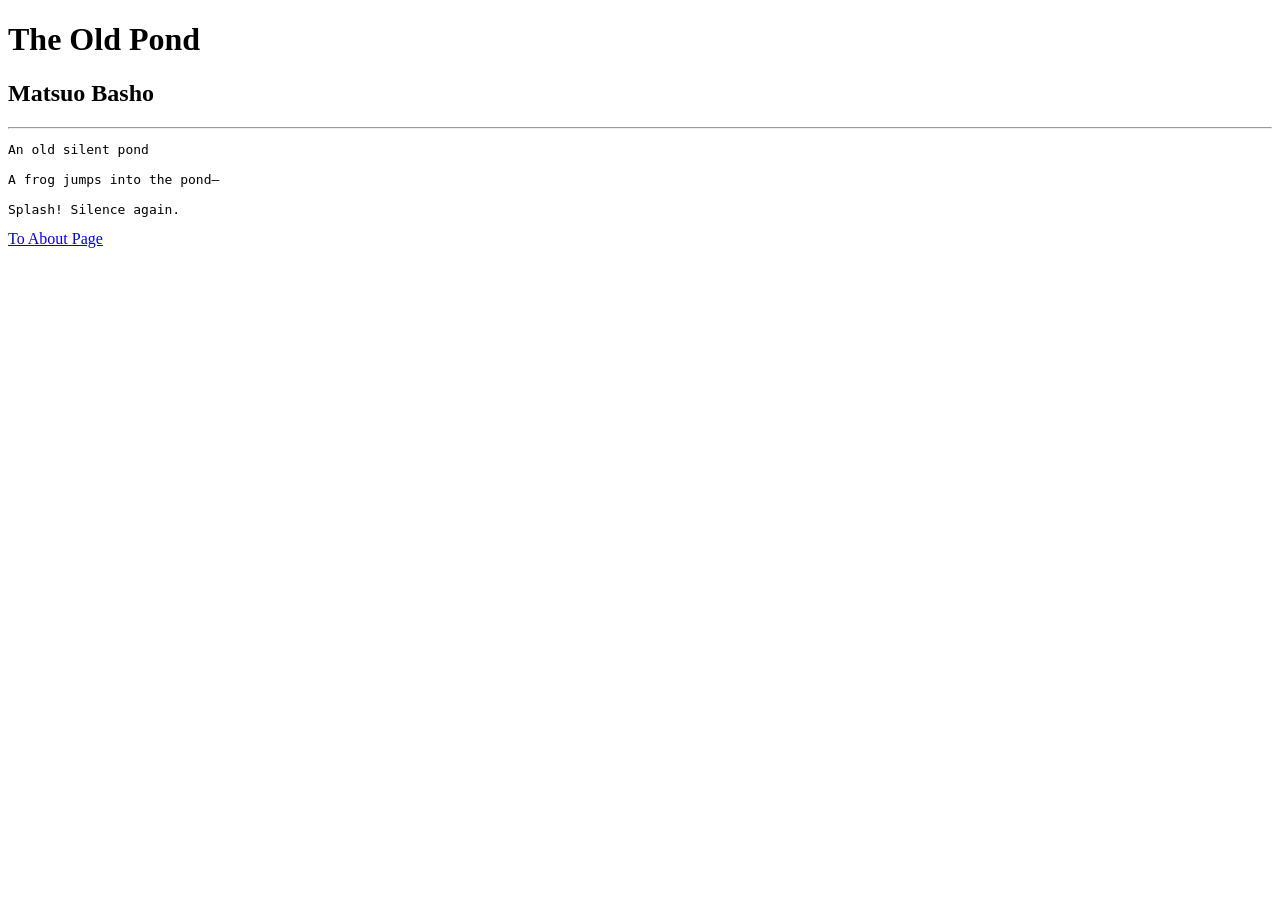
<file: assignment-04/index.html>
<!DOCTYPE html>
<html>
  <head>

    <title>Poem</title>
  </head>
  <body>
  <h1>The Old Pond</h1>
  <h2>Matsuo Basho</h2>
  <hr>
  <pre>An old silent pond

A frog jumps into the pond—

Splash! Silence again.</pre>

  <a href="./about.html">To About Page</a>
  </body>
</html>
</file>
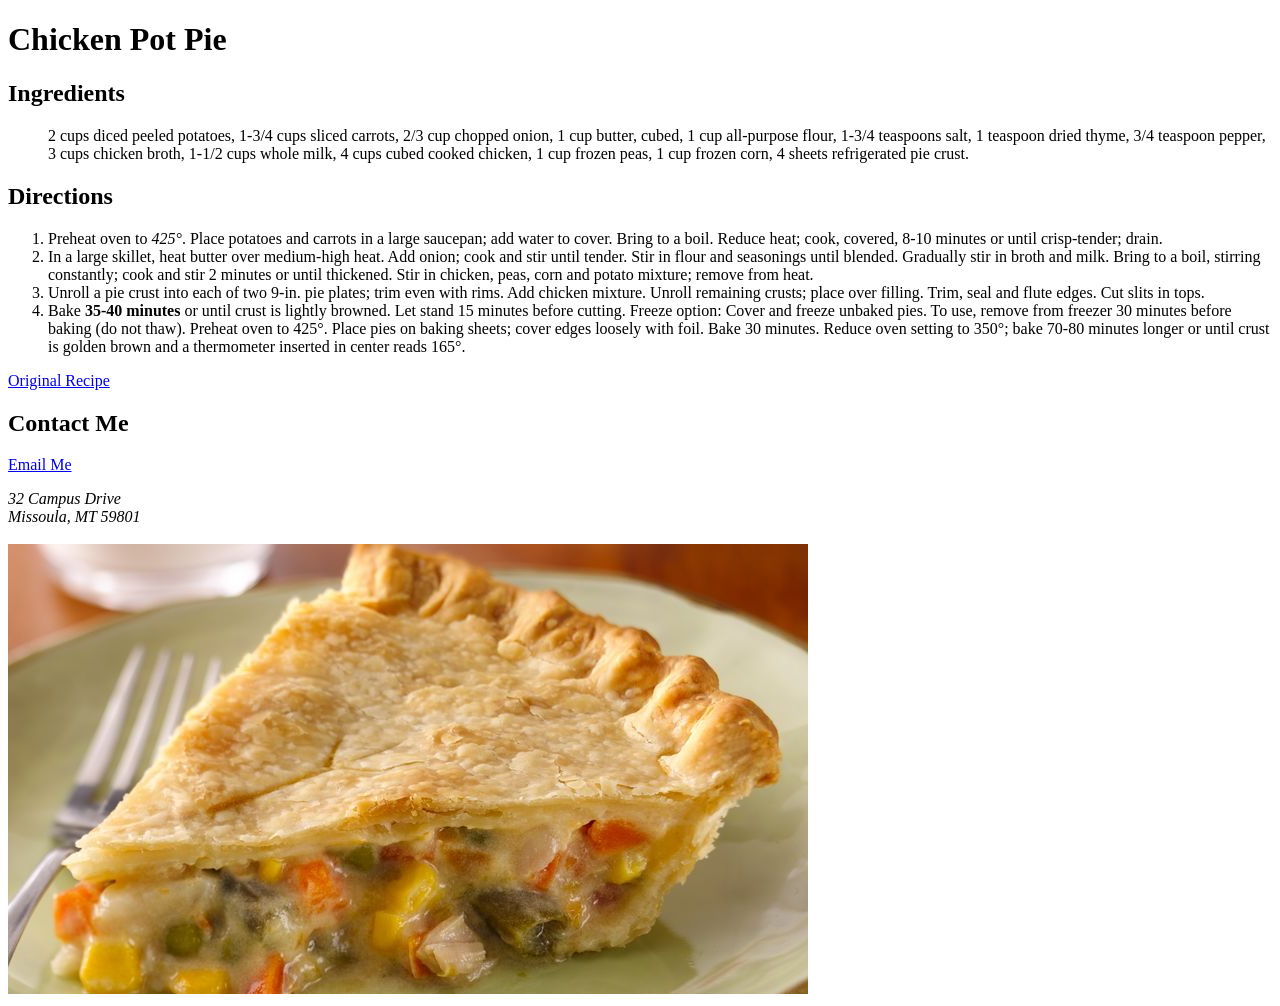
<file: assignment-05/index.html>
<!DOCTYPE html>
<html lang="en" dir="ltr">
  <head>
    <meta charset="utf-8">
    <meta name="viewport"
    content="width=device-width,
    initial-scale=1.0">
    <meta name="description" content="This is a recipe for a chicken pot pie">
    <meta name="author" content="Ben Vanderbosch">
    <title>Assignment-05</title>
  </head>
  <body>
    <h1>Chicken Pot Pie</h1>
    <h2>Ingredients</h2>
    <ul>
      2 cups diced peeled potatoes,
      1-3/4 cups sliced carrots,
      2/3 cup chopped onion,
      1 cup butter, cubed,
      1 cup all-purpose flour,
      1-3/4 teaspoons salt,
      1 teaspoon dried thyme,
      3/4 teaspoon pepper,
      3 cups chicken broth,
      1-1/2 cups whole milk,
      4 cups cubed cooked chicken,
      1 cup frozen peas,
      1 cup frozen corn,
      4 sheets refrigerated pie crust.
    </ul>
    <h2>Directions</h2>
    <ol>
      <li>Preheat oven to <em>425°</em>. Place potatoes and carrots in a large saucepan; add water to cover. Bring to a boil. Reduce heat; cook, covered, 8-10 minutes or until crisp-tender; drain.</li>
      <li>In a large skillet, heat butter over medium-high heat. Add onion; cook and stir until tender. Stir in flour and seasonings until blended. Gradually stir in broth and milk. Bring to a boil, stirring constantly; cook and stir 2 minutes or until thickened. Stir in chicken, peas, corn and potato mixture; remove from heat.</li>
      <li>Unroll a pie crust into each of two 9-in. pie plates; trim even with rims. Add chicken mixture. Unroll remaining crusts; place over filling. Trim, seal and flute edges. Cut slits in tops.</li>
      <li>Bake <strong>35-40 minutes</strong> or until crust is lightly browned. Let stand 15 minutes before cutting.
Freeze option: Cover and freeze unbaked pies. To use, remove from freezer 30 minutes before baking (do not thaw). Preheat oven to 425°. Place pies on baking sheets; cover edges loosely with foil. Bake 30 minutes. Reduce oven setting to 350°; bake 70-80 minutes longer or until crust is golden brown and a thermometer inserted in center reads 165°.</li>
    </ol>
    <p><a href="https://www.tasteofhome.com/recipes/favorite-chicken-potpie/">Original Recipe</a></p>
    <h2>Contact Me</h2>
    <p><a href="mailto:benjamin.vanderbosch@umontana.edu?subject=feedback">Email Me</a></p>
    <address>
    32 Campus Drive<br>
    Missoula, MT 59801
    </address><br>
     <img src="./images/chickenpotpie.jpg">
     <!---Comment-->
  </body>
</html>
</file>
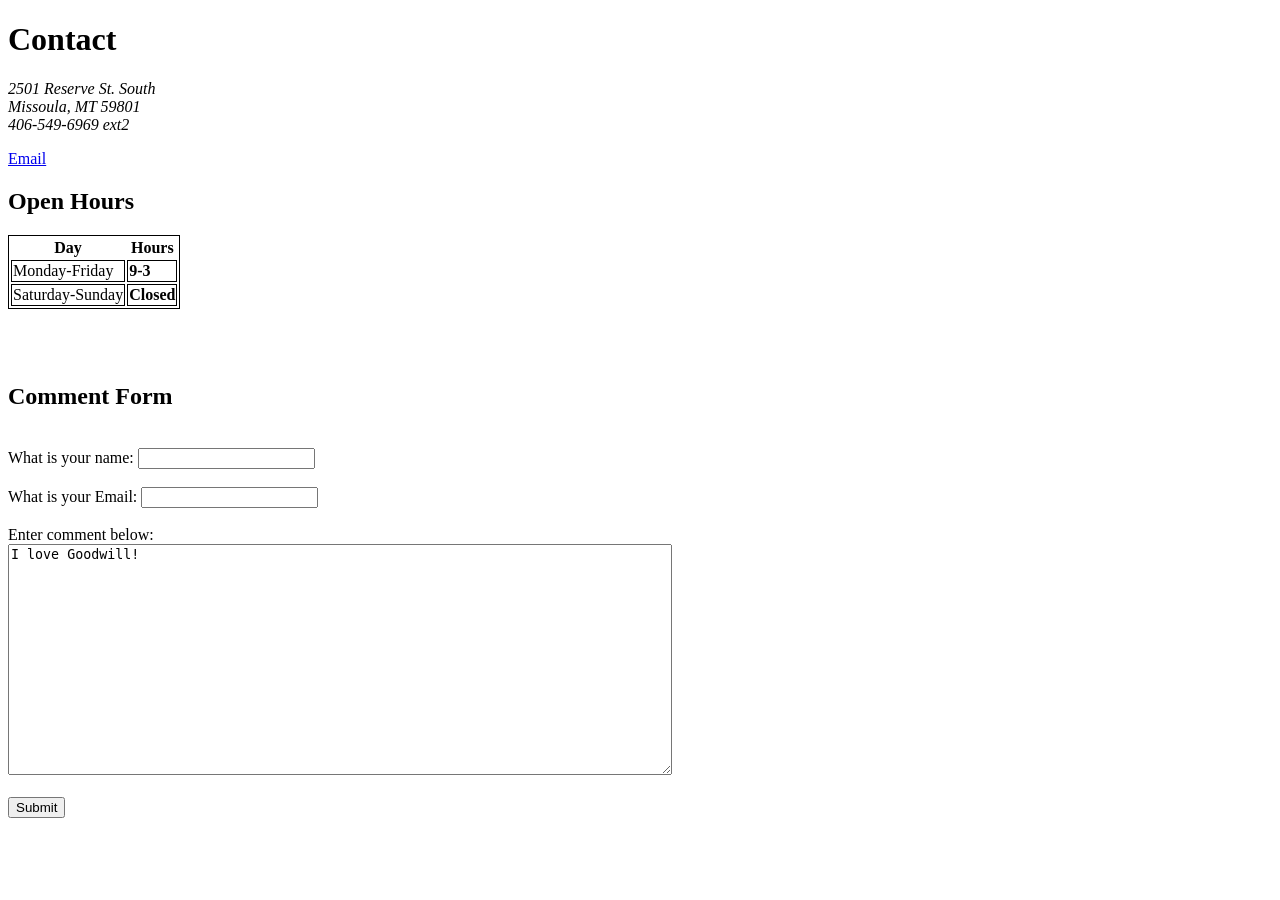
<file: assignment-06/index.html>
<!DOCTYPE html>
<html lang="en" dir="ltr">
  <head>
    <meta charset="utf-8">
    <meta name="viewport"
    content="width=device-width,
    initial-scale=1.0">
    <meta name="description" content="This is Assignment-06">
    <meta name="author" content="Ben Vanderbosch">
    <title>Goodwill</title>
  </head>
  <body>
    <h1>Contact</h1>
    <address>
      2501 Reserve St. South <br>
      Missoula, MT 59801 <br>
      406-549-6969 ext2
    </address>
    <p><a href="mailto:info@shopgoodwill.com?subject=feedback">Email</a></p>
    <h2>Open Hours</h2>
    <style>
      table,td {border: 1px solid black}
    </style>

    <table>

      <tr>
        <th>Day</th>
        <th>Hours</th>
      </tr>

      <tr>
        <td>Monday-Friday</td>
        <td><strong>9-3</strong></td>
      </tr>

      <tr>
        <td>Saturday-Sunday</td>
        <td><strong>Closed</strong></td>
      </tr>

    </table>
    <br><br><br>
    <h2>Comment Form</h2>
    <br>
    <form class="" action="https://example.com/registration.php" method="post">
      What is your name:
      <input type="text" name="name" maxlength="25">
      <br><br>
      What is your Email:
      <input type="text" name="email" maxlength="25">
      <br><br>
      Enter comment below:
      <br>
      <textarea name="name" rows="15" cols="80">
I love Goodwill!
      </textarea>
      <br><br>
      <input type="button" value="Submit" img src="./images/submit-button.png">
    </form>

  </body>
</html>
</file>
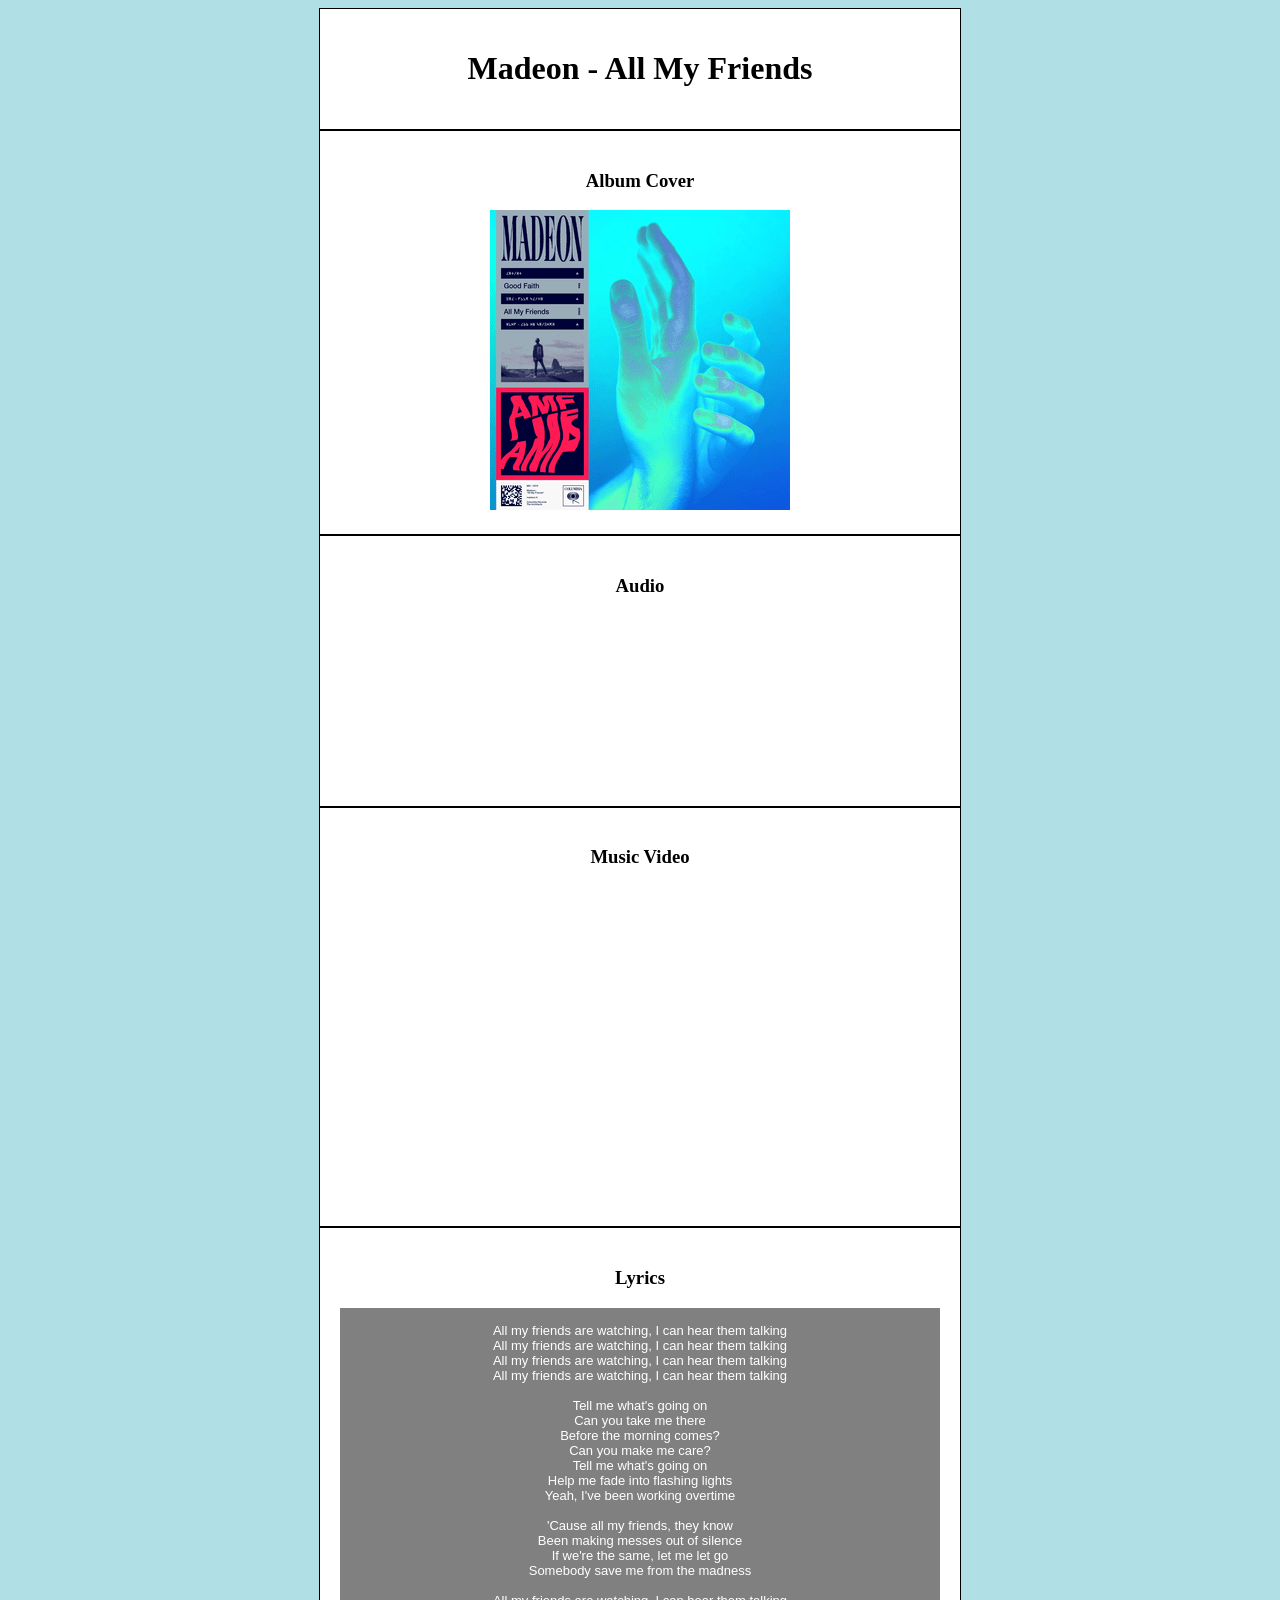
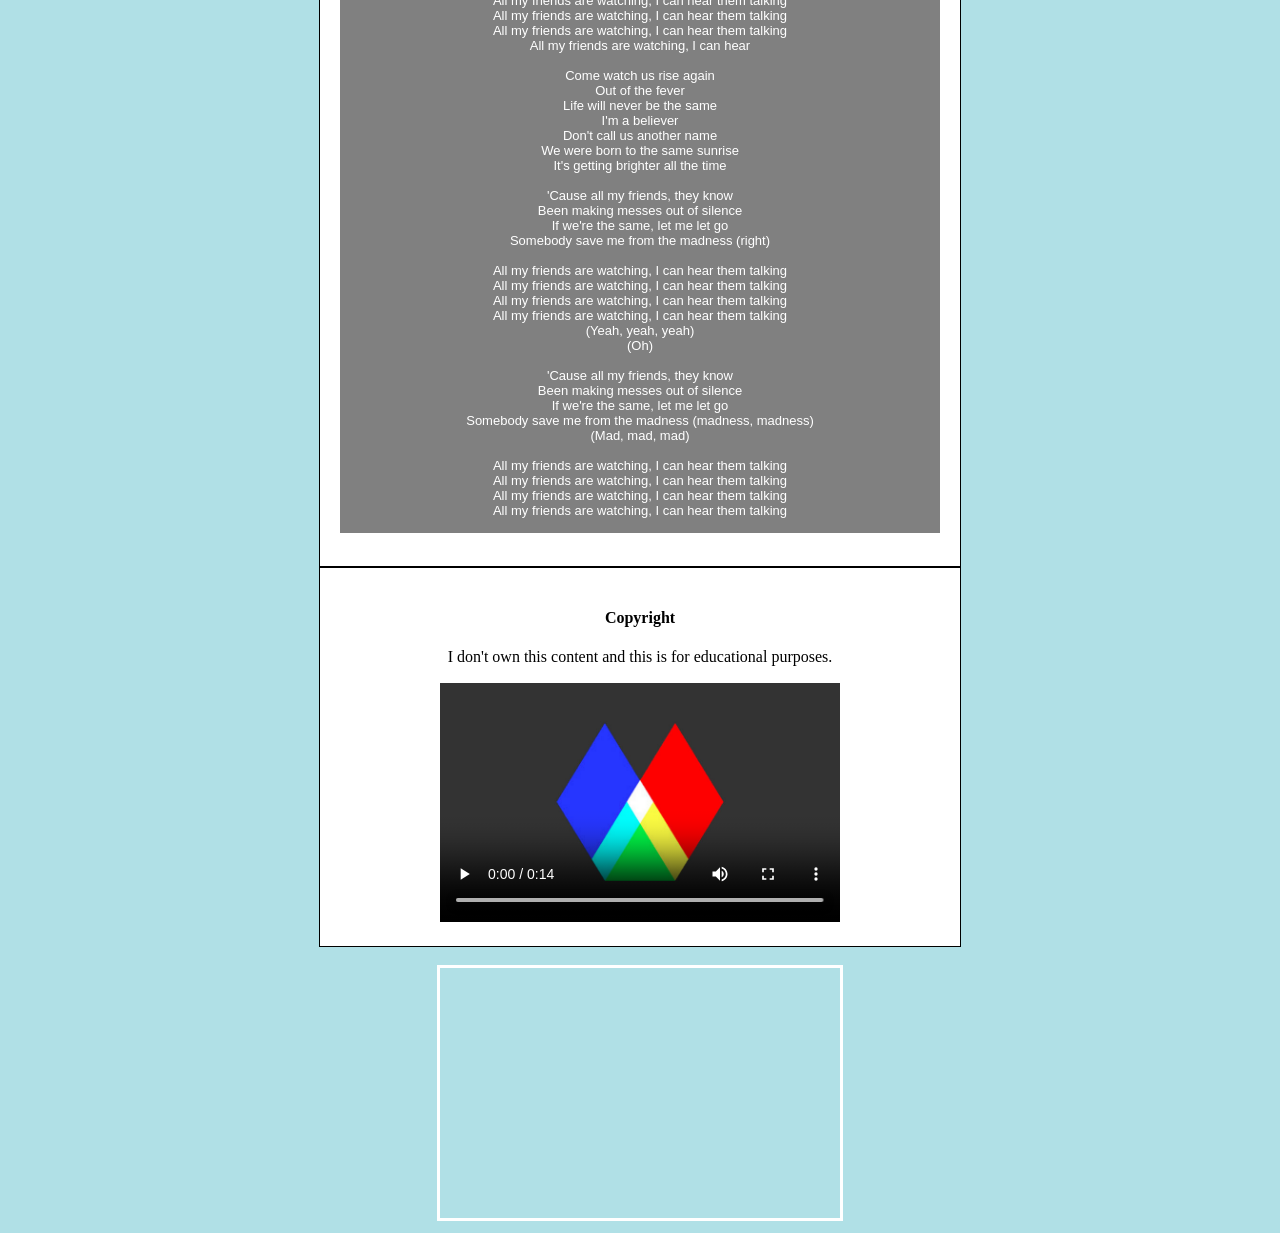
<file: assignment-07/index.html>
<!DOCTYPE html>
<html lang="en" dir="ltr">
  <head>
    <meta charset="utf-8">
    <meta name="viewport"
    content="width=device-width,
    initial-scale=1.0">
    <meta name="description" content="This is Assignment-07">
    <meta name="author" content="Ben Vanderbosch">
    <title>Media</title>
    <style media="screen">
      body {
background-color: powderblue;
text-align: center;
}
.container {
background-color: white;
width: 600px;
margin: auto;
padding: 20px;
border: 1px solid black;
}
.lyrics p, pre {
background-color: grey;
color: white;
font-size: small;
font-family: Arial;
}
    </style>
    </head>
    <body>
      <div class="container">
        <h1>Madeon - All My Friends</h1>
      </div>

      <div class="container">
        <h3>Album Cover</h3>
        <img src="./images/albumcover.png" alt="Album Cover" title="Album Cover" width="300px" height="300px">
      </div>

      <div class="container">
        <h3>Audio</h3>
        <iframe width="100%" height="166" scrolling="no" frameborder="no" allow="autoplay"
        src="https://w.soundcloud.com/player/?url=https%3A//api.soundcloud.com/tracks/626007102&color=%23ff5500&auto_play=false&hide_related=false&show_comments=true&show_user=true&show_reposts=false&show_teaser=true"></iframe>
      </div>

      <div class="container">
        <h3>Music Video</h3>
        <iframe width="560" height="315" src="https://www.youtube.com/embed/o-o0ycSsqYA" frameborder="0"
        allow="accelerometer; autoplay; encrypted-media; gyroscope; picture-in-picture" allowfullscreen></iframe>
      </div>

      <div class="container lyrics">
        <h3>Lyrics</h3>
        <p>
          <br>
All my friends are watching, I can hear them talking
<br>
All my friends are watching, I can hear them talking
<br>
All my friends are watching, I can hear them talking
<br>
All my friends are watching, I can hear them talking
<br><br>
Tell me what's going on
<br>
Can you take me there
<br>
Before the morning comes?
<br>
Can you make me care?
<br>
Tell me what's going on
<br>
Help me fade into flashing lights
<br>
Yeah, I've been working overtime
<br><br>
'Cause all my friends, they know
<br>
Been making messes out of silence
<br>
If we're the same, let me let go
<br>
Somebody save me from the madness
<br><br>
All my friends are watching, I can hear them talking
<br>
All my friends are watching, I can hear them talking
<br>
All my friends are watching, I can hear them talking
<br>
All my friends are watching, I can hear
<br><br>
Come watch us rise again
<br>
Out of the fever
<br>
Life will never be the same
<br>
I'm a believer
<br>
Don't call us another name
<br>
We were born to the same sunrise
<br>
It's getting brighter all the time
<br><br>
'Cause all my friends, they know
<br>
Been making messes out of silence
<br>
If we're the same, let me let go
<br>
Somebody save me from the madness (right)
<br><br>
All my friends are watching, I can hear them talking
<br>
All my friends are watching, I can hear them talking
<br>
All my friends are watching, I can hear them talking
<br>
All my friends are watching, I can hear them talking
<br>
(Yeah, yeah, yeah)
<br>
(Oh)
<br><br>
'Cause all my friends, they know
<br>
Been making messes out of silence
<br>
If we're the same, let me let go
<br>
Somebody save me from the madness (madness, madness)
<br>
(Mad, mad, mad)
<br><br>
All my friends are watching, I can hear them talking
<br>
All my friends are watching, I can hear them talking
<br>
All my friends are watching, I can hear them talking
<br>
All my friends are watching, I can hear them talking
<br><br>
</p>
      </div>

      <div class="container">
        <h4>Copyright</h4>
        <p>I don't own this content and this is for educational purposes.</p>
        <video poster="./media/mart-logo-poster.jpg" width="400" height="240" preload controls>
          <source src="./media/mart-logo-animated.mp4" type='video/mp4;codecs="avc1.42E01E, mp4a.40.2"'>
          <source src="./media/mart-logo-animated.webm" type='video/webm;codecs="vp8, vorbis"'>
        </video>
      </div>
      <br>
      <iframe src="https://www.google.com/maps/embed?pb=!1m18!1m12!1m3!1d2728.0416385709627!2d-113.9898706843952!3d46.862552979142485!2m3!1f0!2f0!3f0!3m2!1i1024!2i768!4f13.1!3m3!1m2!1s0x535dcc331f24f173%3A0x79df3e2b24509b73!2sGallagher%20Building%2C%2032%20Campus%20Dr%2C%20Missoula%2C%20MT%2059812!5e0!3m2!1sen!2sus!4v1583218711116!5m2!1sen!2sus"
      width="400" height="250" frameborder="50px" style="border:3px solid #ffffff";" allowfullscreen=""></iframe>

    </body>


    </html>
</file>
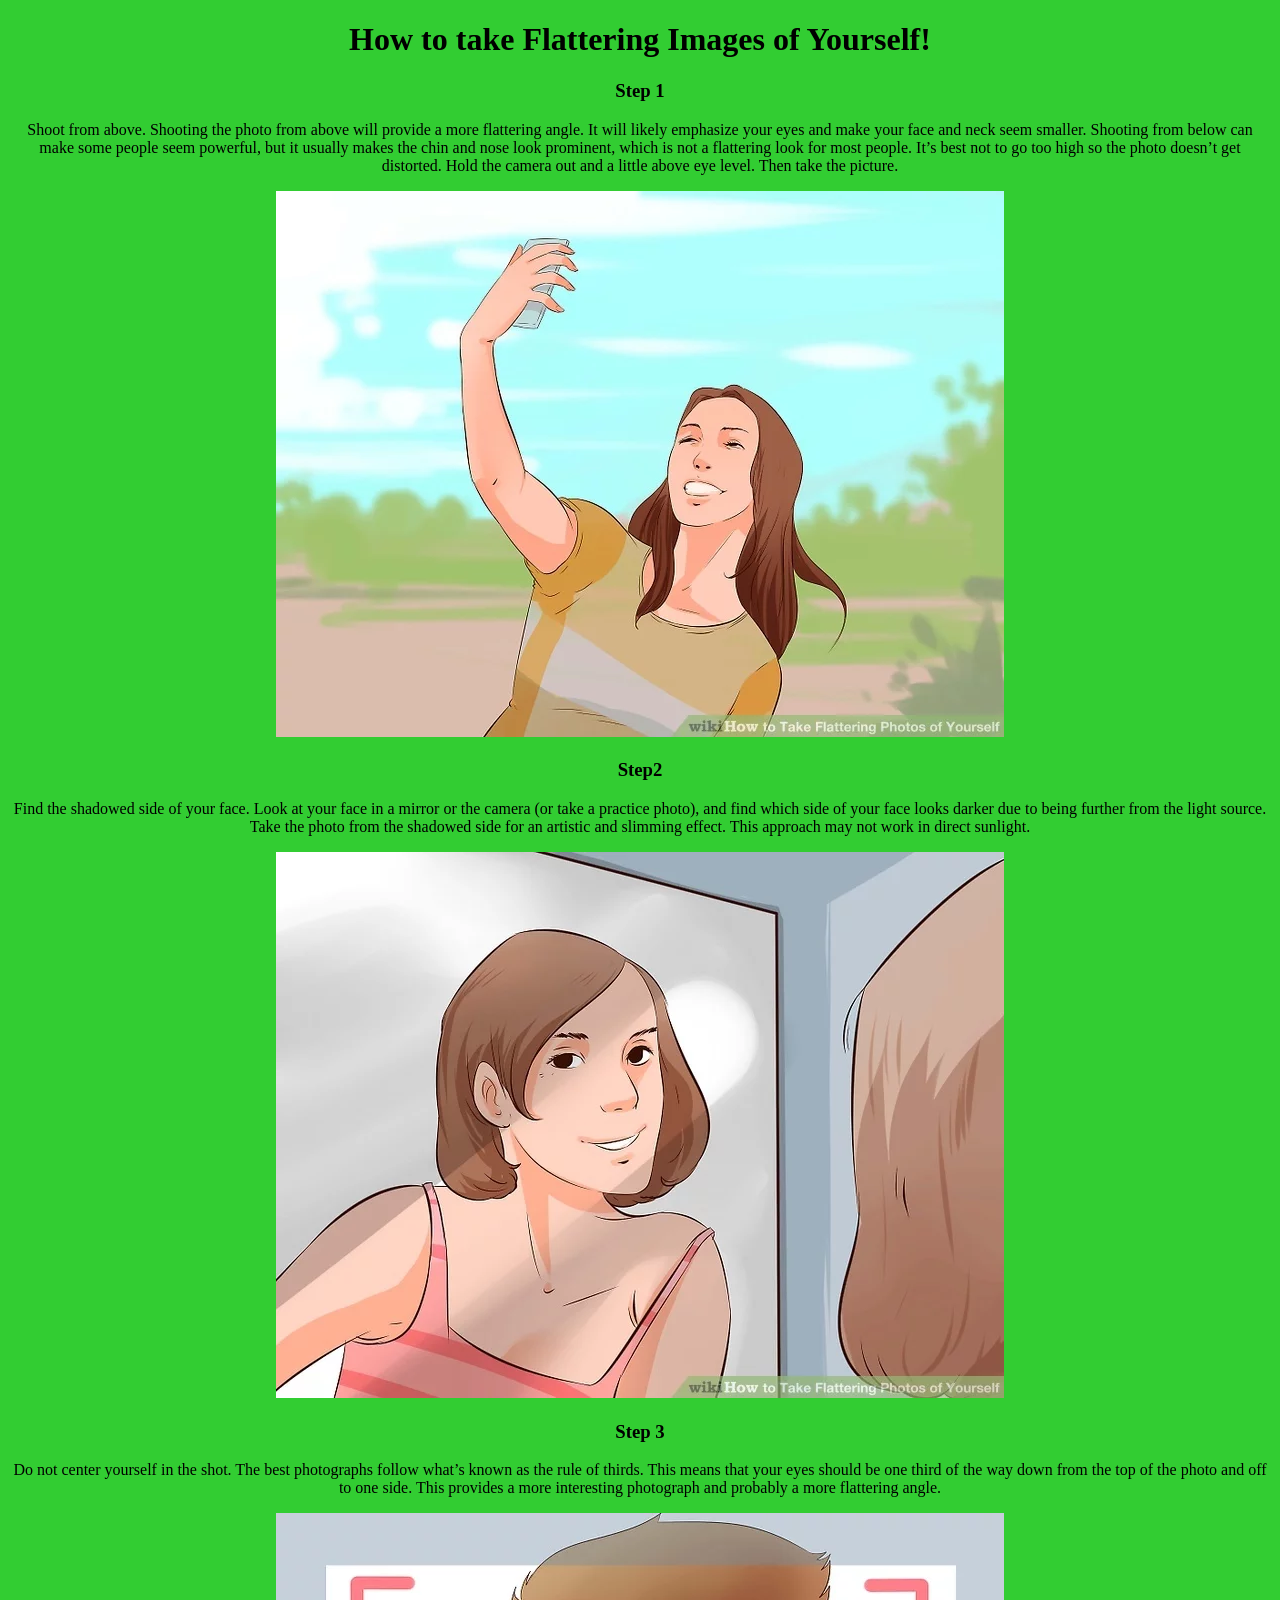
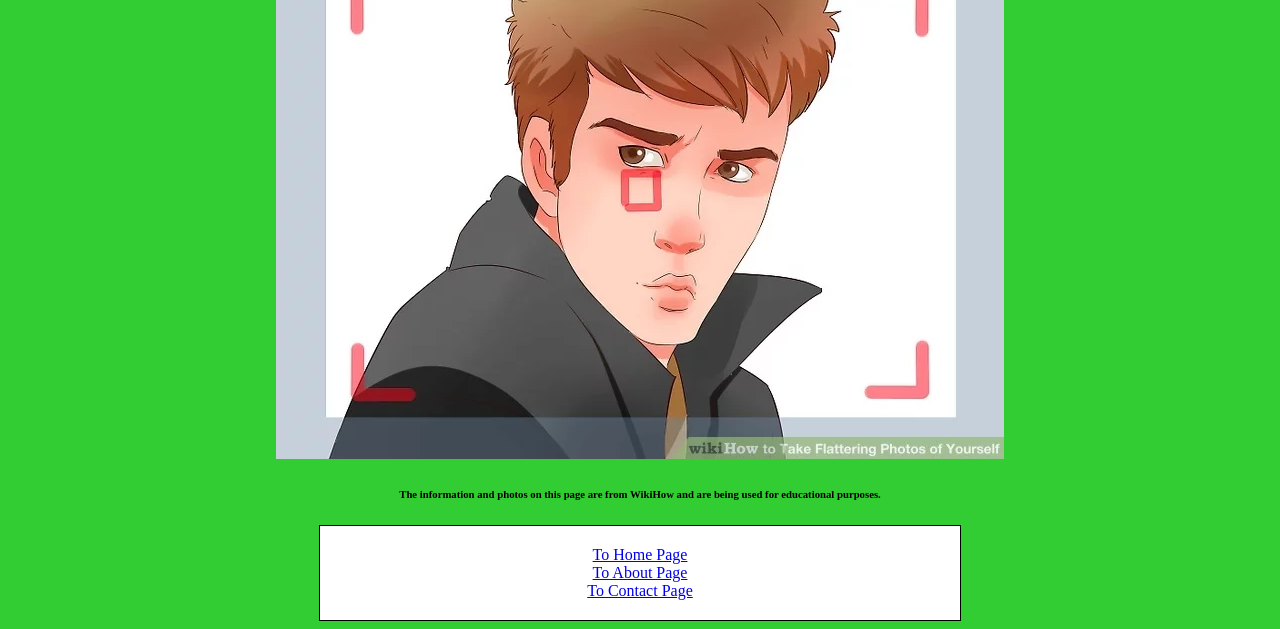
<file: Assignment-08/index.html>
<!DOCTYPE html>
<html lang="en" dir="ltr">
  <head>
    <meta charset="utf-8">
    <meta name="viewport"
    content="width=device-width,
    initial-scale=1.0">
    <meta name="description" content="This is Assignment-08">
    <meta name="author" content="Ben Vanderbosch">
    <title>Home</title>
    <style media="screen">
      body {
background-color: limegreen;
text-align: center;
}
.container {
background-color: white;
text-align: center;
width: 600px;
margin: auto;
padding: 20px;
border: 1px solid black;
}
    </style>
    </head>
<body>
  <h1>How to take Flattering Images of Yourself!</h1>
  <h3>Step 1</h3>
  <p>Shoot from above. Shooting the photo from above will provide a more flattering angle. It will likely emphasize your eyes and make your face and neck seem smaller.
Shooting from below can make some people seem powerful, but it usually makes the chin and nose look prominent, which is not a flattering look for most people.
It’s best not to go too high so the photo doesn’t get distorted. Hold the camera out and a little above eye level. Then take the picture.</p>
<img src="./images/step1.jpg" alt="Step 1" title="Step 1">
<br>
  <h3>Step2</h3>
  <p>Find the shadowed side of your face. Look at your face in a mirror or the camera (or take a practice photo), and find which side of your face looks darker due to being further from the light source. Take the photo from the shadowed side for an artistic and slimming effect. This approach may not work in direct sunlight.</p>
  <img src="./images/step2.jpg" alt="Step 2" title="Step 2">
  <br>
  <h3>Step 3</h3>
  <p>Do not center yourself in the shot. The best photographs follow what’s known as the rule of thirds. This means that your eyes should be one third of the way down from the top of the photo and off to one side. This provides a more interesting photograph and probably a more flattering angle.</p>
  <img src="./images/step 3.jpg" alt="Step 3" title="Step 3">
  <h6>The information and photos on this page are from WikiHow and are being used for educational purposes.</h6>
  <div class="container">
  <nav>
  <a href="./index.html"> To Home Page</a>
  <br>
  <a href="./about.html"> To About Page</a>
  <br>
  <a href="./contact.html"> To Contact Page</a>
  </nav>
  </div>
</body>

    </html>
</file>
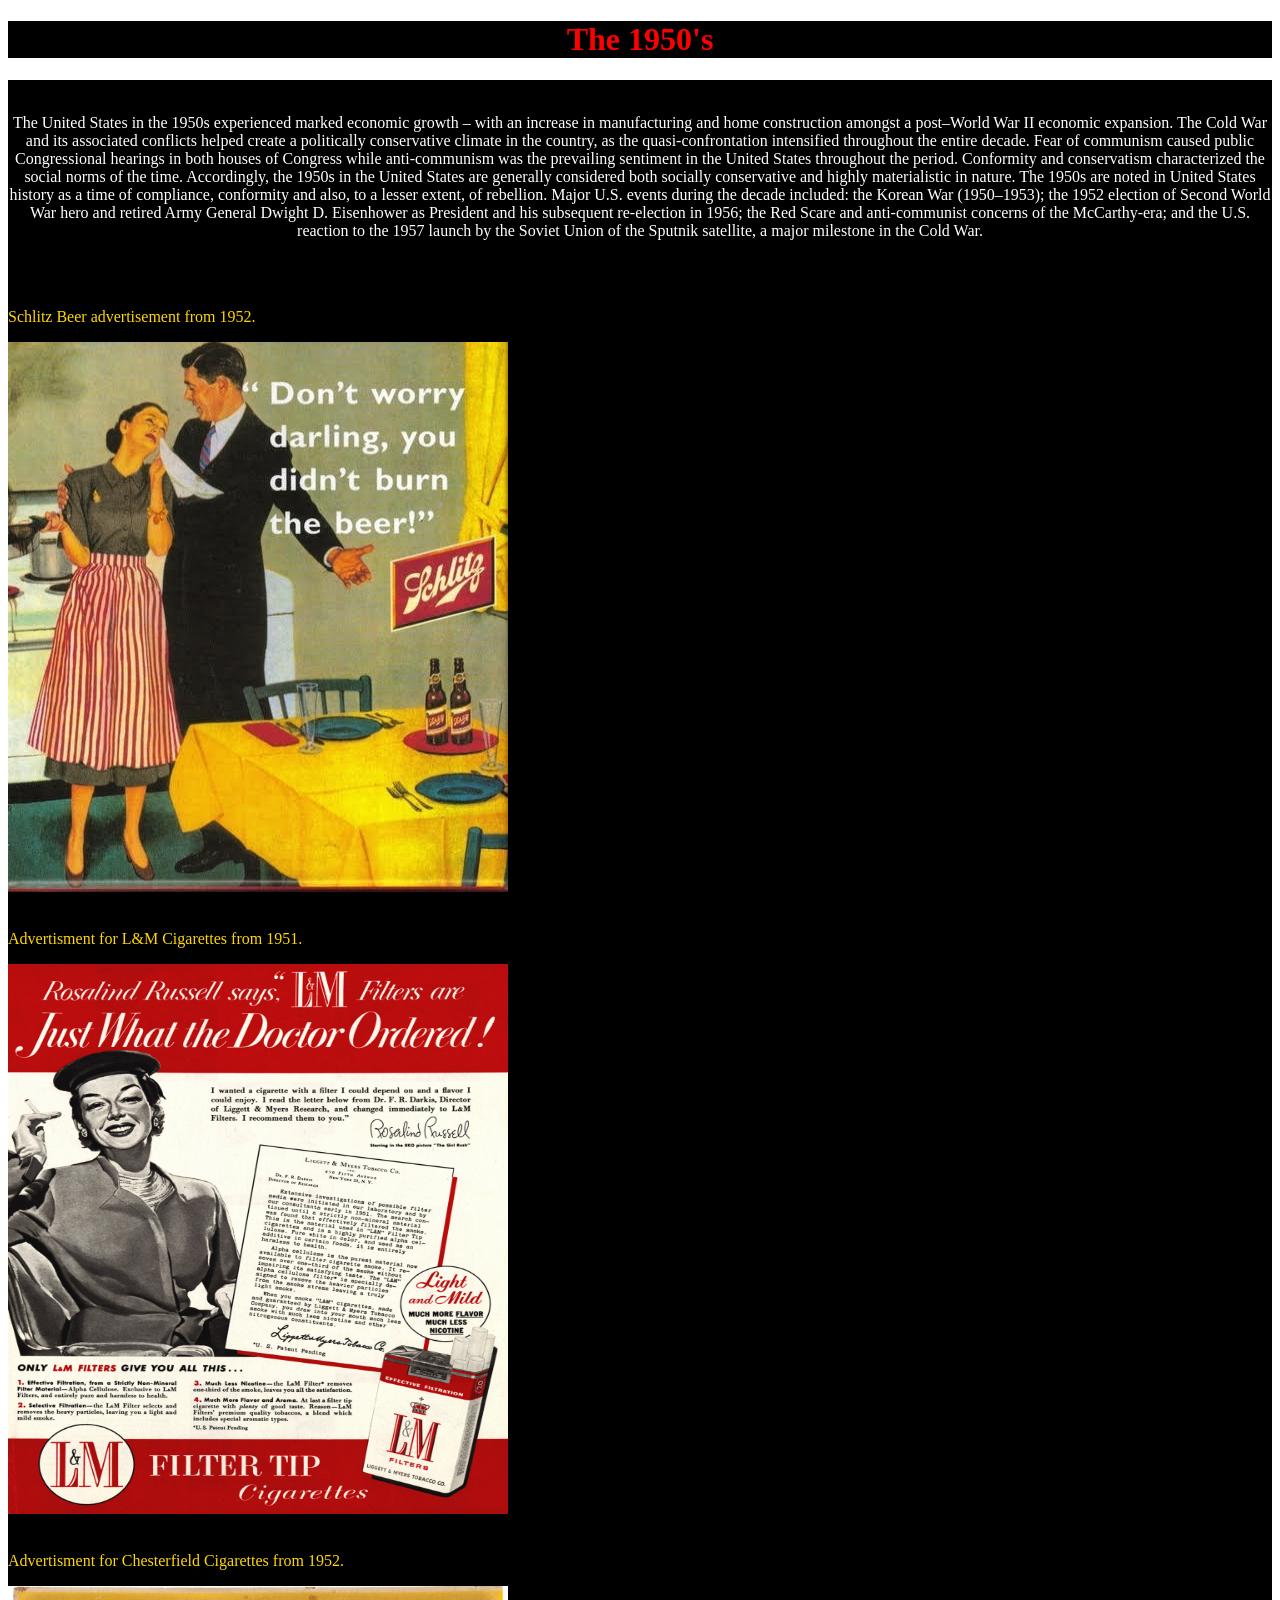
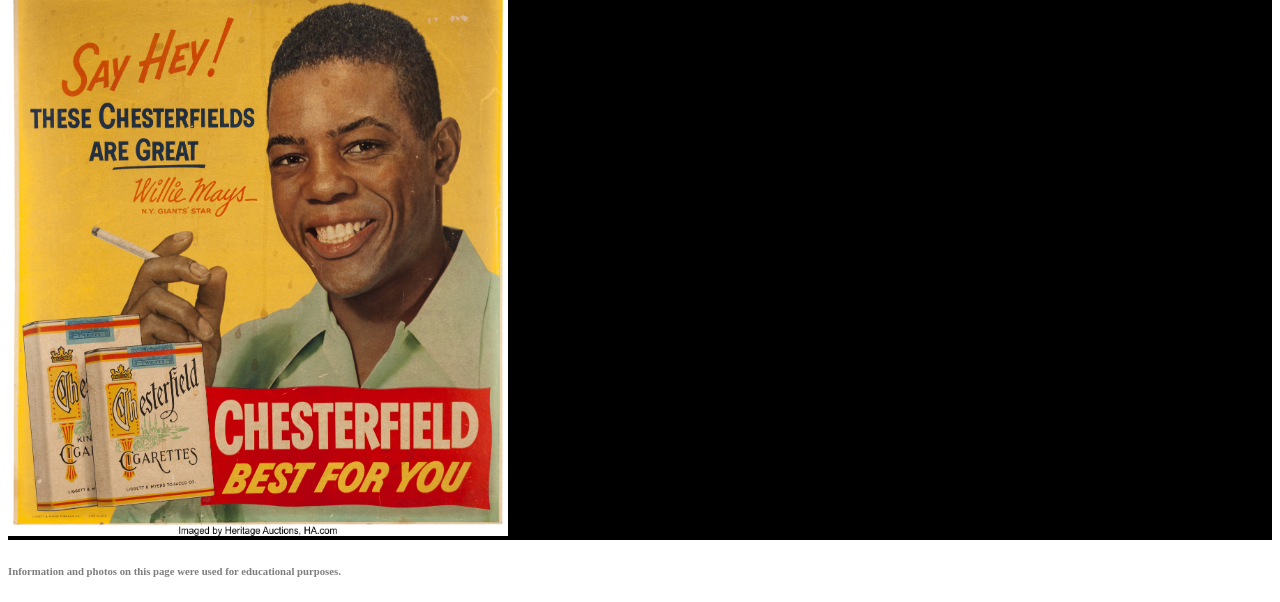
<file: assignment-09/index.html>
<!DOCTYPE html>
<html lang="en" dir="ltr">
  <head>
    <meta charset="utf-8">
    <meta name="viewport"
    content="width=device-width,
    initial-scale=1.0">
    <meta name="description" content="This is Assignment-09">
    <meta name="author" content="Ben Vanderbosch">
    <title>1950's</title>
      <link rel="stylesheet" type="text/css" href="./css/style.css">
  </head>

  <body>
    <h1>The 1950's</h1>
    <div class="square" id="pink">
      <br>
      <p align="center">The United States in the 1950s experienced marked economic growth – with an increase in manufacturing and home construction amongst a post–World War II economic expansion. The Cold War and its associated conflicts helped create a politically conservative climate in the country, as the quasi-confrontation intensified throughout the entire decade. Fear of communism caused public Congressional hearings in both houses of Congress while anti-communism was the prevailing sentiment in the United States throughout the period. Conformity and conservatism characterized the social norms of the time. Accordingly, the 1950s in the United States are generally considered both socially conservative and highly materialistic in nature. The 1950s are noted in United States history as a time of compliance, conformity and also, to a lesser extent, of rebellion. Major U.S. events during the decade included: the Korean War (1950–1953); the 1952 election of Second World War hero and retired Army General Dwight D. Eisenhower as President and his subsequent re-election in 1956; the Red Scare and anti-communist concerns of the McCarthy-era; and the U.S. reaction to the 1957 launch by the Soviet Union of the Sputnik satellite, a major milestone in the Cold War.</p>
      <br>
    </div>

    <div class="square" id="blue">
      <br>
      <p>Schlitz Beer advertisement from 1952.</p>
      <img src="./images/ad1.jpg" alt="Ad 1" title="Ad 1" style="width:500px;height:550px">
      <br>
    </div>

    <div class="square" id="yellow">
      <br>
      <p>Advertisment for L&M Cigarettes from 1951.</p>
      <img src="./images/ad2.jpg" alt="Ad 2" title="Ad 2" style="width:500px;height:550px">
      <br>
    </div>

    <div class="square" id="green">
      <br>
      <p>Advertisment for Chesterfield Cigarettes from 1952.</p>
      <img src="./images/ad3.jpg" alt="Ad 3" title="Ad 3" style="width:500px;height:550px">
      <br>
    </div>

<h6>Information and photos on this page were used for educational purposes.</h6>
  </body>
</html>
</file>
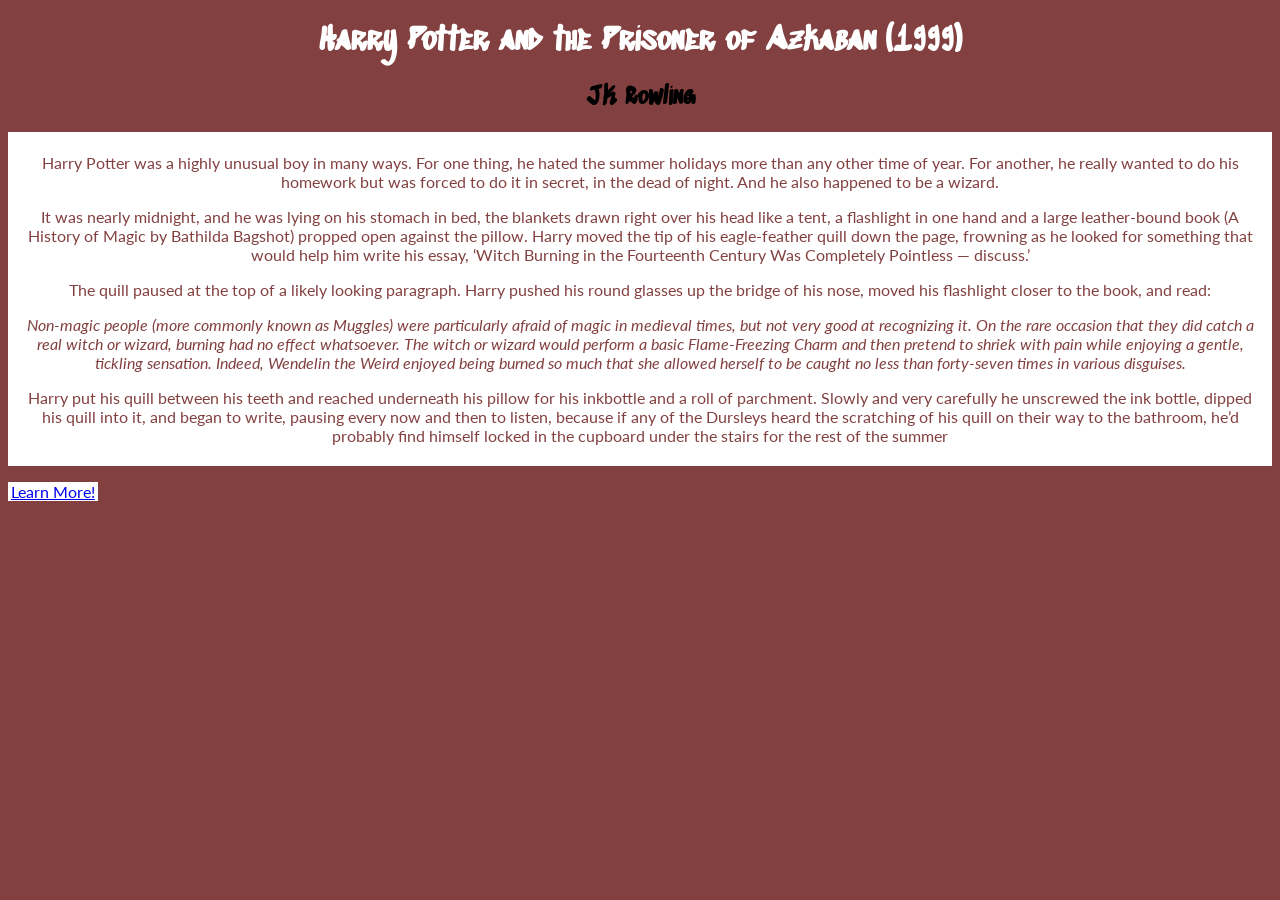
<file: assignment-10/index.html>
<!DOCTYPE html>
<html lang="en" dir="ltr">
  <head>
    <meta charset="utf-8">
    <meta name="viewport"
    content="width=device-width,
    initial-scale=1.0">
    <meta name="description" content="This is Assignment-10">
    <meta name="author" content="Ben Vanderbosch">
    <title>Typography</title>
      <link rel="stylesheet" type="text/css" href="./css/style.css">
      <link href="https://fonts.googleapis.com/css2?family=Lato&family=Sedgwick+Ave+Display&display=swap" rel="stylesheet">
  </head>

<body>

  <h1>Harry Potter and the Prisoner of Azkaban (1999)</h1>
  <h2>JK Rowling</h2>

  <div class="text">
  <p>   Harry Potter was a highly unusual boy in many ways. For one thing, he hated the summer holidays more than any other time of year. For another, he really wanted to do his homework but was forced to do it in secret, in the dead of night. And he also happened to be a wizard.       </p>

  <p>  It was nearly midnight, and he was lying on his stomach in bed, the blankets drawn right over his head like a tent, a flashlight in one hand and a large leather-bound book (A History of Magic by Bathilda Bagshot) propped open against the pillow. Harry moved the tip of his eagle-feather quill down the page, frowning as he looked for something that would help him write his essay, ‘Witch Burning in the Fourteenth Century Was Completely Pointless — discuss.’   </p>

  <p>  The quill paused at the top of a likely looking paragraph. Harry pushed his round glasses up the bridge of his nose, moved his flashlight closer to the book, and read:   </p>

  <p> <i> Non-magic people (more commonly known as Muggles) were particularly afraid of magic in medieval times, but not very good at recognizing it. On the rare occasion that they did catch a real witch or wizard, burning had no effect whatsoever. The witch or wizard would perform a basic Flame-Freezing Charm and then pretend to shriek with pain while enjoying a gentle, tickling sensation. Indeed, Wendelin the Weird enjoyed being burned so much that she allowed herself to be caught no less than forty-seven times in various disguises.</i> </p>

  <p>  Harry put his quill between his teeth and reached underneath his pillow for his inkbottle and a roll of parchment. Slowly and very carefully he unscrewed the ink bottle, dipped his quill into it, and began to write, pausing every now and then to listen, because if any of the Dursleys heard the scratching of his quill on their way to the bathroom, he’d probably find himself locked in the cupboard under the stairs for the rest of the summer </p>
  </div>

<div class="button">
<p><a href="https://www.jkrowling.com/">Learn More!</a></p>
</div>

</body>

  </html>
</file>
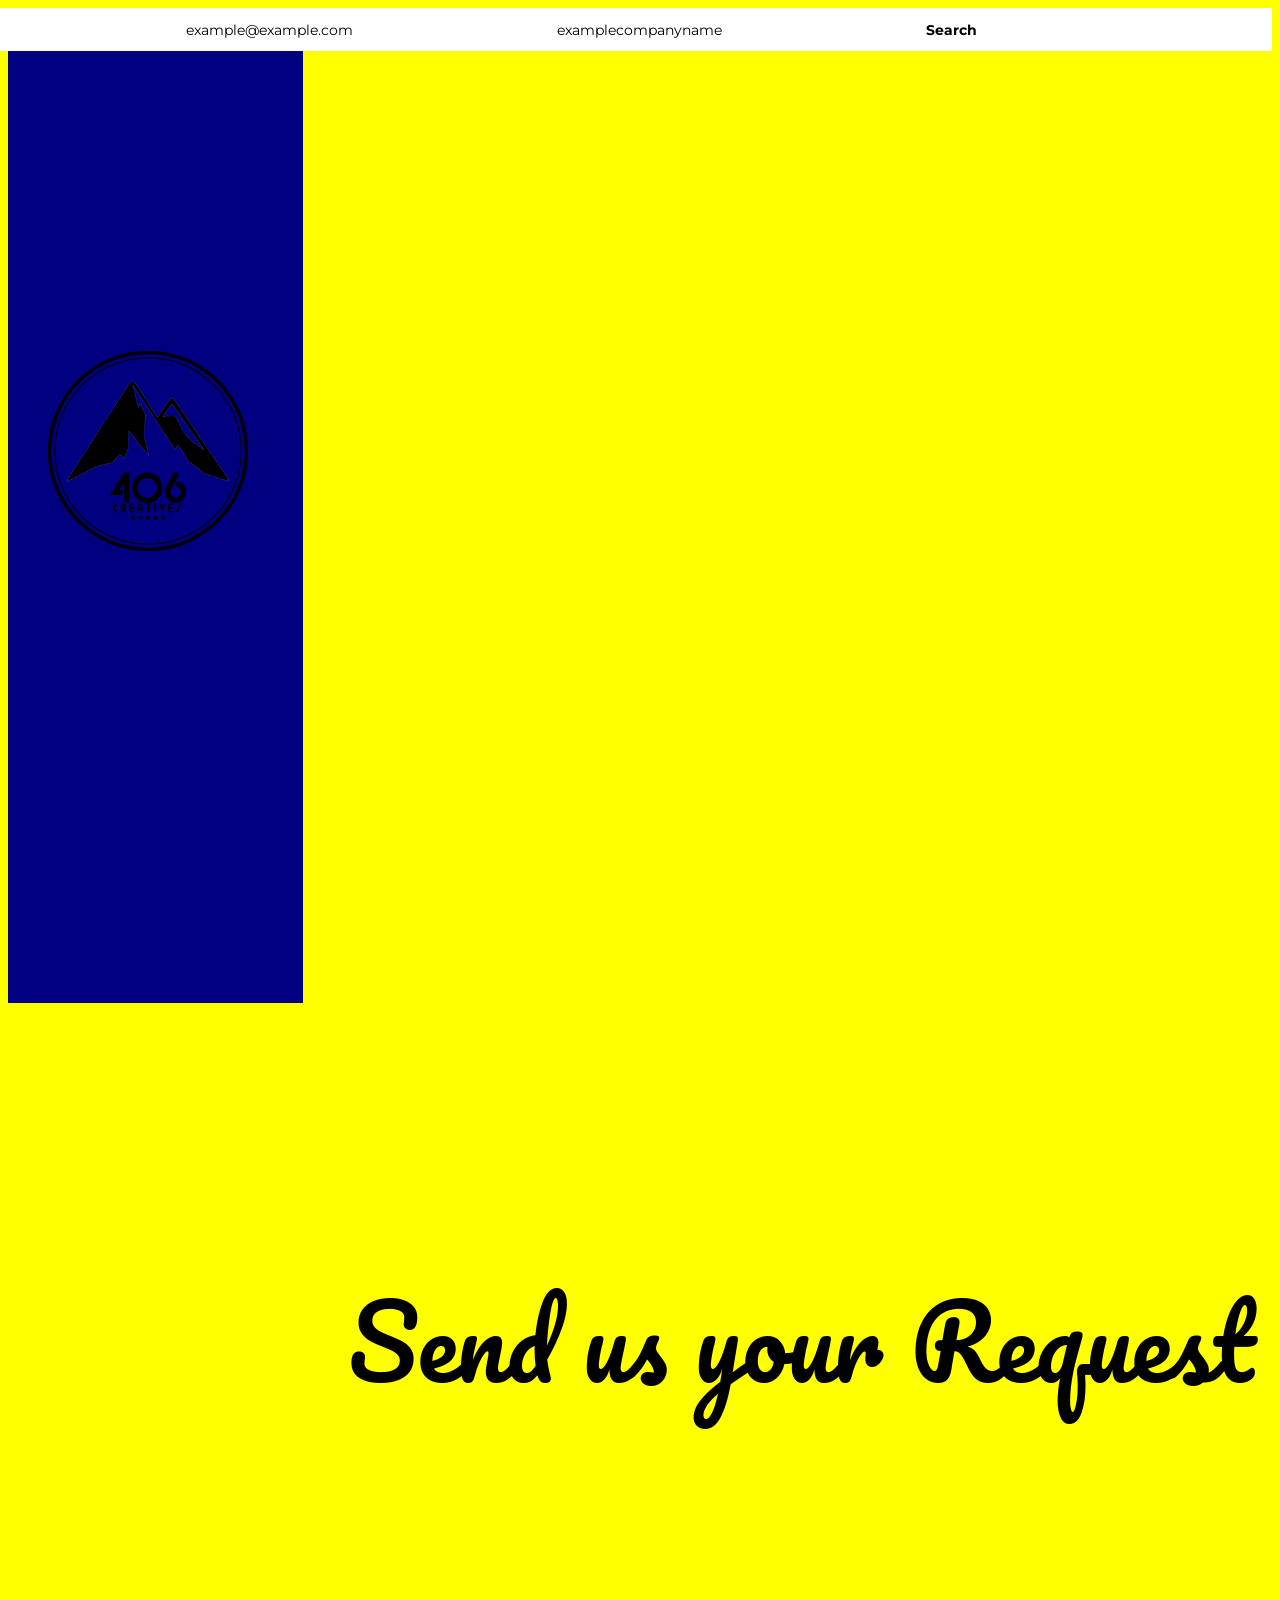
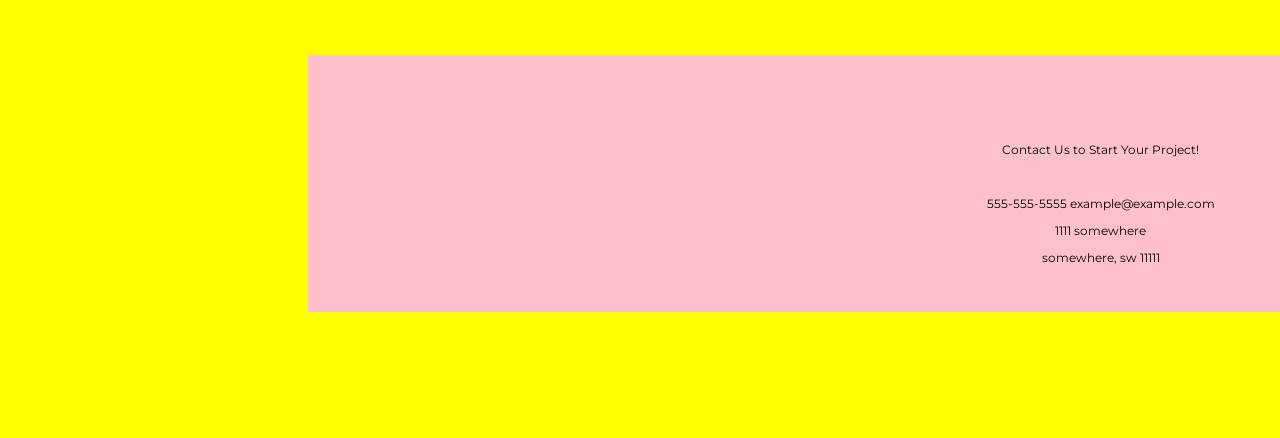
<file: assignment-11/index.html>
<!DOCTYPE html>
<html lang="en" dir="ltr">
  <head>
    <meta charset="utf-8">
    <meta name="viewport"
    content="width=device-width,
    initial-scale=1.0">
    <meta name="description" content="This is Assignment-11">
    <meta name="author" content="Ben Vanderbosch">
    <title>Positioning</title>
      <link rel="stylesheet" type="text/css" href="./css/style.css">
      <link href="https://fonts.googleapis.com/css2?family=Montserrat&family=Pacifico&display=swap" rel="stylesheet">
  </head>

  <div class="top">
    <p>. 555-555-5555 example@example.com examplecompanyname <b>Search</b></p>
  </div>

<body>

  <div class="logo">
    <img src="./images/logo.png" width="200px" height="200px">
  </div>

  <div class="text">
    <p>Send us your Request</p>
  </div>

  <div class="bottom" id="info">
    <p>Contact Us to Start Your Project!</p>
    <br>
    <p>555-555-5555 example@example.com</p>
    <p>1111 somewhere</p>
    <p>somewhere, sw 11111</p>
  </div>



</body>







  </html>
</file>
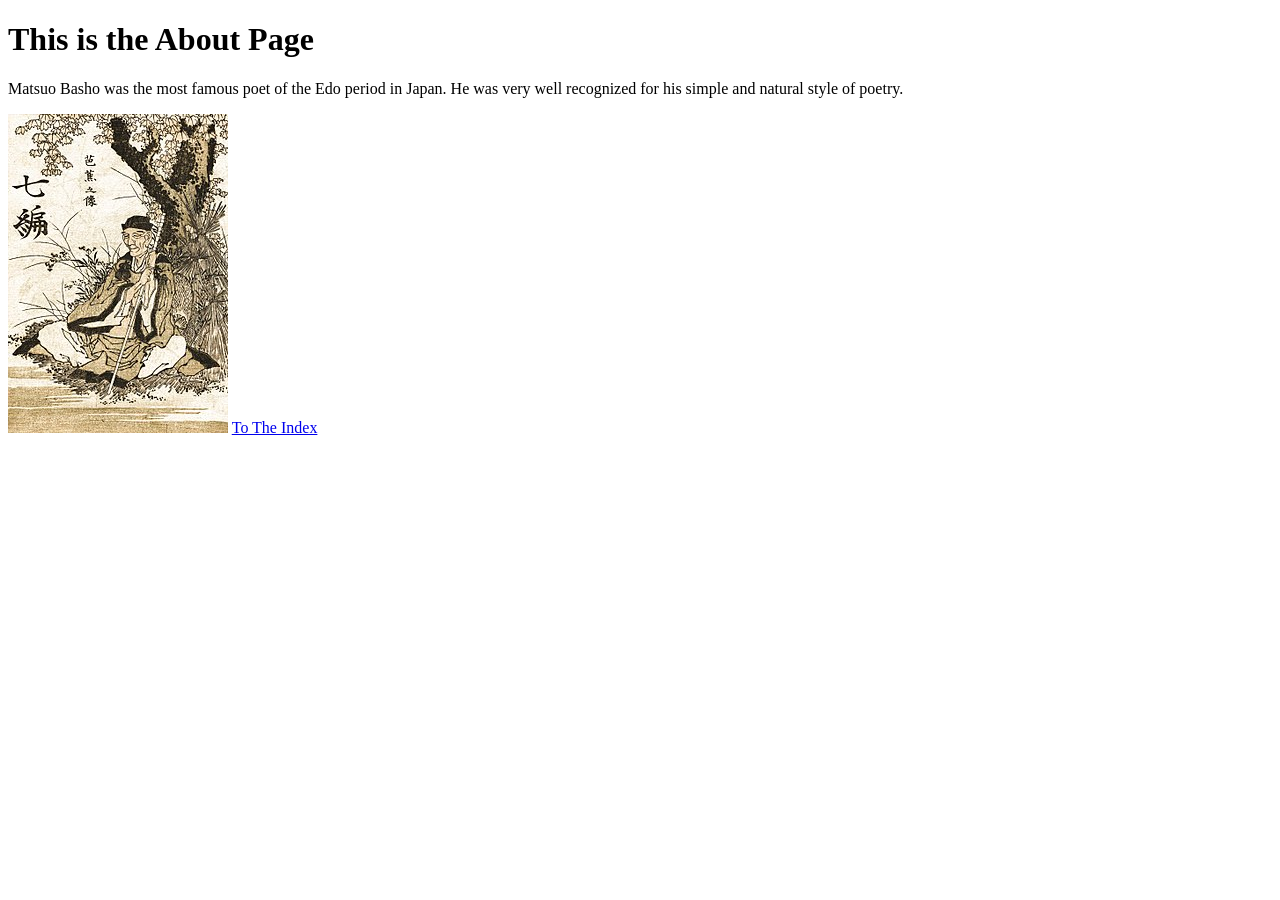
<file: assignment-04/about.html>
<!DOCTYPE html>
<html>
  <head>
    <title>About</title>
  </head>
  <body>
  <h1>This is the About Page</h1>
  <p>Matsuo Basho was the most famous poet of the Edo period in Japan. He was very well recognized for his simple and natural style of poetry.</p>
  <img src="./images/MatsuoBasho.jpg">
  <a href="./index.html">To The Index</a>
  </body>
</html>
</file>
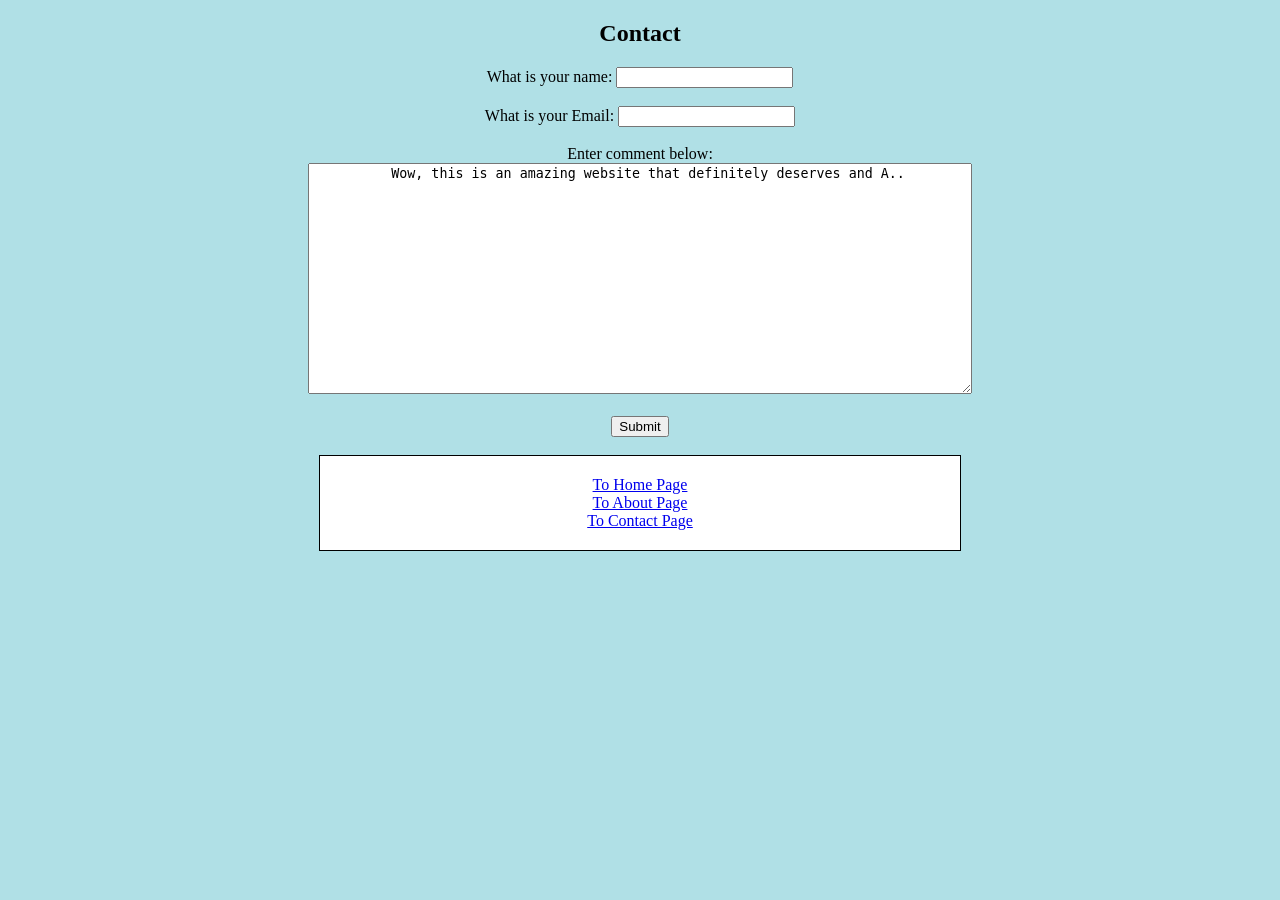
<file: Assignment-08/contact.html>
<!DOCTYPE html>
<html lang="en" dir="ltr">
  <head>
    <meta charset="utf-8">
    <meta name="viewport"
    content="width=device-width,
    initial-scale=1.0">
    <meta name="description" content="This is Assignment-08">
    <meta name="author" content="Ben Vanderbosch">
    <title>Contact</title>
    <style media="screen">
      body {
background-color: powderblue;
text-align: center;
}
.container {
background-color: white;
text-align: center;
width: 600px;
margin: auto;
padding: 20px;
border: 1px solid black;
}
    </style>
    </head>

    <body>
      <h2>Contact</h2>
      <form class="" action="https://example.com/registration.php" method="post">
        What is your name:
        <input type="text" name="name" maxlength="25">
        <br><br>
        What is your Email:
        <input type="text" name="email" maxlength="25">
        <br><br>
        Enter comment below:
        <br>
        <textarea name="name" rows="15" cols="80">
          Wow, this is an amazing website that definitely deserves and A..
        </textarea>
        <br><br>
        <input type="button" value="Submit" img src="./images/submit-button.png">
      </form>
      <br>
      <div class="container">
      <nav>
      <a href="./index.html"> To Home Page</a>
      <br>
      <a href="./about.html"> To About Page</a>
      <br>
      <a href="./contact.html"> To Contact Page</a>
      </nav>
      </div>
    </body>
    </html>
</file>
<file: assignment-09/css/style.css>
h1 {
  color: red;
  text-align: center;
  background-color: black;
}

h6 {
  opacity: 50%;
}

.square {
  background-color: black;
}

#pink {
color: white;
}

#blue {
color: gold;
}

#yellow {
color: gold;
}

#green {
color: gold;
}
</file>
<file: assignment-10/css/style.css>
body {
  background-color: rgba(131, 64, 64);
}

h1 {
  color: white;
  text-align: center;
  font-family: 'Sedgwick Ave Display';
}

h2 {
  color: black;
  text-align: center;
  font-family: 'Sedgwick Ave Display', cursive;
}

.text {
  background-color: white;
  color: rgba(131, 64, 64);
  padding: 5px;
  padding-left: 10px;
  padding-right: 10px;
  text-align: center;
  font-family: 'Lato', sans-serif;
}

h1::first-line {
  font-style: cursive;
}

.button {
  background-color: white;
  color: rgba(131, 64, 64);
  width: 90px;
  text-align: center;
  font-family: 'Lato', sans-serif;
}

.button:hover {
  color: rgba(131, 64, 64);
}
</file>
<file: assignment-11/css/style.css>
body {
  background-color: yellow;
}

div.logo {
  background-color: navy;
  color: white;
  width: 255px;
  height: 652px;
  float: left;
  padding-left: 40px;
  padding-top: 300px;
  border: 5px;
  border-color: white;
}

div.bottom {
  background-color: pink;
  color: black;
  float: left;
  margin-left: 300px;
  margin-top: -383px;
  height: 182px;
  width: 1585px;
  font-family: 'Montserrat', sans-serif;
}

#info {
padding-top: 75px;
font-size: 75%;
text-align: center;
}

div.text {
  background-color: yellow;
  color: black;
  height: 885px;
  float: left;
  margin-top: 150px;
  font-family: 'Pacifico', cursive;
  margin-left: 340px;
  font-size: 100px;
}

div.text:hover {
  color: white;
}

div.top {
  background-color: white;
  color: black;
  float: right;
  width: 1587px;
  font-family: 'Montserrat', sans-serif;
  word-spacing: 200px;
  padding-right: -20px;
  font-size: 85%;
}

font-family: 'Pacifico', cursive;
font-family: 'Montserrat', sans-serif;
</file>
